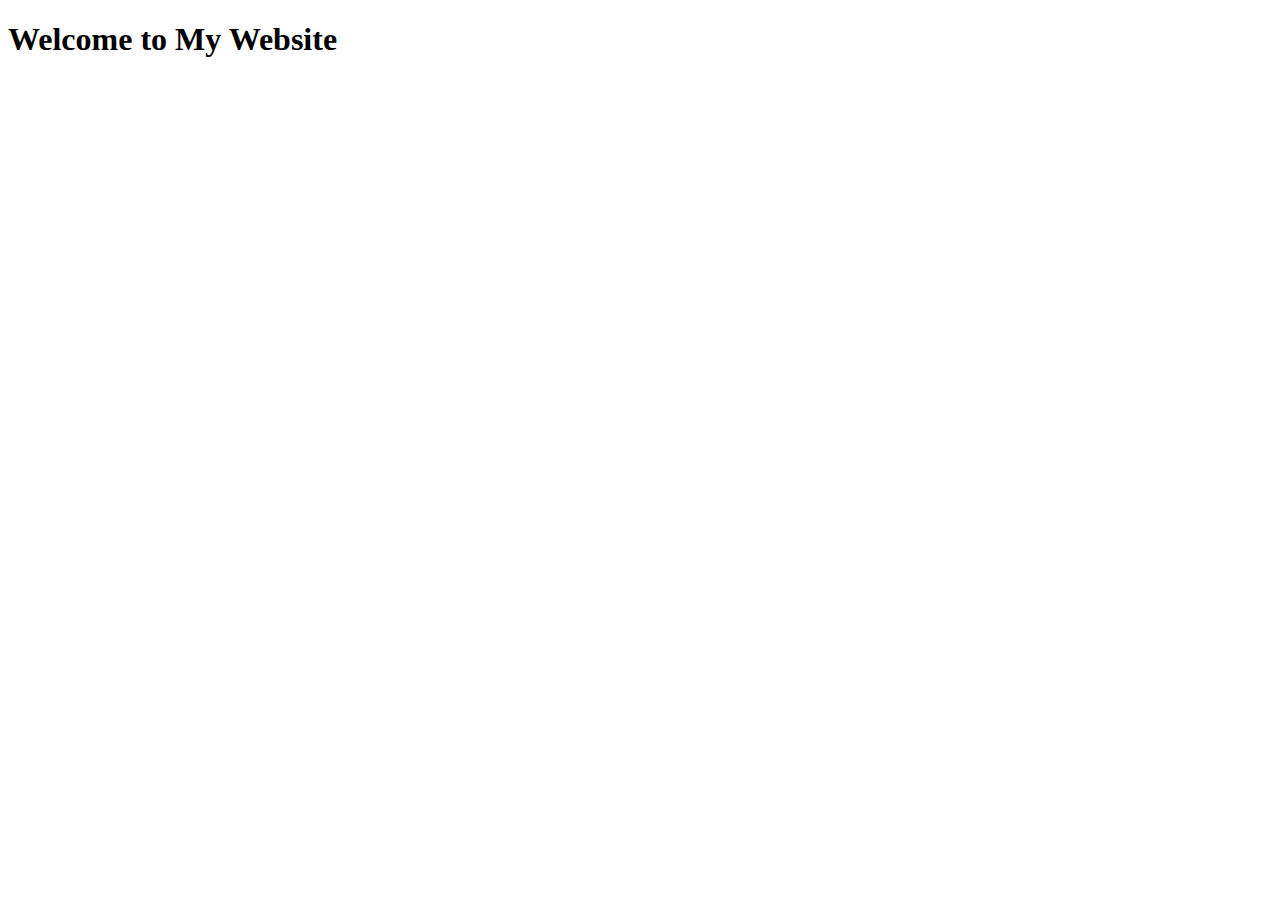
<file: index.html>
<!DOCTYPE html>
<html lang="en">
<head>
    <meta charset="UTF-8">
    <meta name="viewport" content="width=device-width, initial-scale=1.0">
    <title>Document</title>
</head>
<body>
    <h1>Welcome to My Website</h1>
</body>
</html>
</file>
